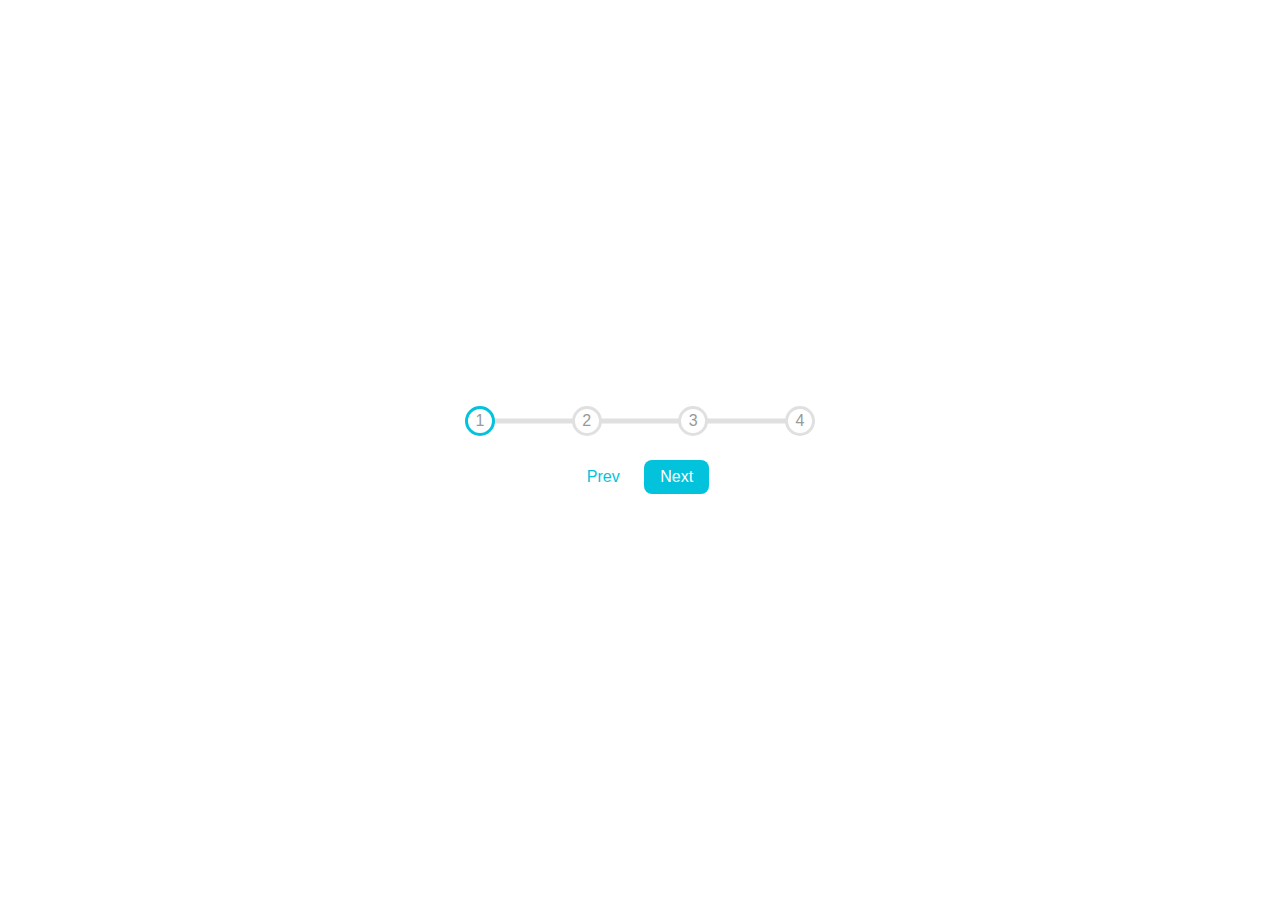
<file: 03 Day 2 - Progress Steps/index.html>
<!DOCTYPE html>
<html lang="en">
  <head>
    <meta charset="UTF-8" />
    <meta http-equiv="X-UA-Compatible" content="IE=edge" />
    <meta name="viewport" content="width=device-width, initial-scale=1.0" />
    <title>Progrss Steps</title>
    <link rel="stylesheet" href="style.css" />
  </head>
  <body>
    <div class="container">
      <div class="progress-container">
        <div class="progress" id="progress"></div>
        <div class="circle active">1</div>
        <div class="circle">2</div>
        <div class="circle">3</div>
        <div class="circle">4</div>
      </div>
      <button class="btn" id="prev" disabled>Prev</button>
      <button class="btn" id="next">Next</button>
    </div>
    <script src="script.js"></script>
  </body>
</html>
</file>
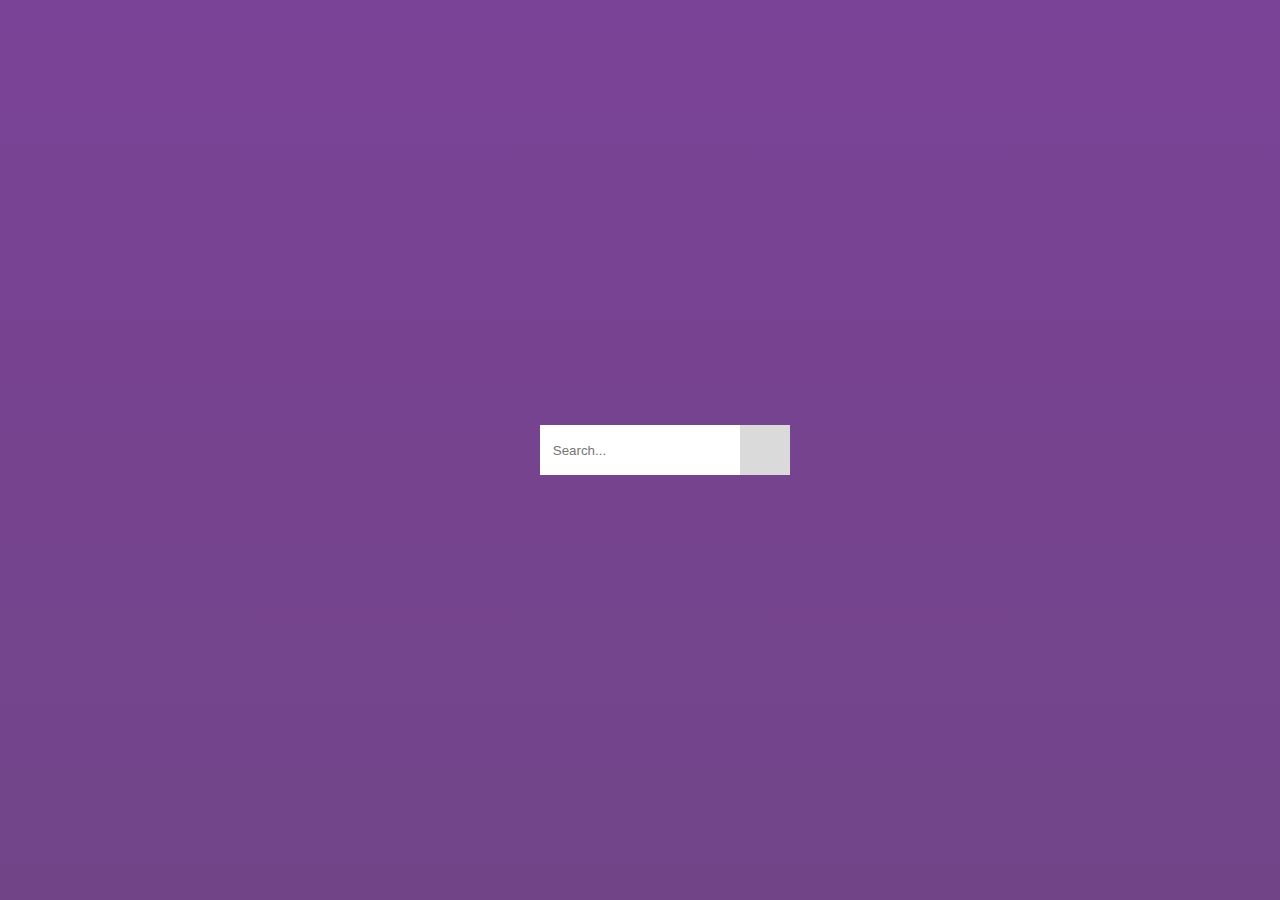
<file: 05 Day 4 - Hidden Search Widget/index.html>
<!DOCTYPE html>
<html lang="en">
  <head>
    <meta charset="UTF-8" />
    <meta http-equiv="X-UA-Compatible" content="IE=edge" />
    <meta name="viewport" content="width=device-width, initial-scale=1.0" />
    <title>Hidden Search Widget</title>
    <link
      rel="stylesheet"
      href="https://cdnjs.cloudflare.com/ajax/libs/font-awesome/5.14.0/css/all.min.css"
      integrity="sha512-1PKOgIY59xJ8Co8+NE6FZ+LOAZKjy+KY8iq0G4B3CyeY6wYHN3yt9PW0XpSriVlkMXe40PTKnXrLnZ9+fkDaog=="
      crossorigin="anonymous"
    />
    <link rel="stylesheet" href="style.css" />
  </head>
  <body>
    <div class="search active">
      <input type="text" placeholder="Search..." />
      <button type="submit">
        <i class="fas fa-search"></i>
      </button>
    </div>
    <script src="script.js"></script>
  </body>
</html>
</file>
<file: 03 Day 2 - Progress Steps/style.css>
@import url("https://fonts.googleapis.com/css2?family=Muli:ital,wght@0,100;0,300;0,400;0,500;0,700;0,900;1,100;1,300;1,400;1,500;1,700;1,900&display=swap");

* {
  box-sizing: border-box;
  margin: 0;
  padding: 0;
}

:root {
  --primary-color: #f5f5f5;
  --secendary-color: rgb(3, 194, 219);
  --white-color: #fff;
  --line-border-fill: #03c2db;
  --line-border-empty: #e0e0e0;
}

body {
  font-family: "Multi", sans-serif;
  display: flex;
  justify-content: center;
  align-items: center;
  height: 100vh;
}
.container {
  text-align: center;
}
.progress-container {
  display: flex;
  justify-content: space-between;
  position: relative;
  margin-bottom: 1.5rem;
  min-width: 100%;
  width: 350px;
}
.progress-container::before {
  content: "";
  top: 50%;
  left: 0;
  background-color: var(--line-border-empty);
  position: absolute;
  transform: translateY(-50%);
  height: 5px;
  width: 100%;
  max-width: 100%;
  border-radius: 50rem;
  z-index: -1;
}
.progress {
  background-color: var(--line-border-fill);
  position: absolute;
  left: 0;
  height: 5px;
  width: 0%;
  border-radius: 50rem;
  top: 50%;
  z-index: -1;
  max-width: 100%;
  transform: translateY(-50%);
  transition: 0.5s ease;
}
.circle {
  background-color: var(--white-color);
  color: #999;
  width: 30px;
  display: grid;
  place-items: center;
  height: 30px;
  border-radius: 50%;
  border: 3px solid var(--line-border-empty);
  transition: 0.5s ease;
}
.circle.active {
  border-color: var(--line-border-fill);
}
.btn {
  background-color: var(--secendary-color);
  color: var(--white-color);
  border: none;
  padding: 0.5rem 1rem;
  border-radius: 0.5rem;
  font-size: 1rem;
  cursor: pointer;
  transition: 0.5s ease;
  margin-left: 2px;
  margin-right: 2px;
}
.btn:active {
  transform: scale(0.95);
}

.btn:disabled {
  background-color: var(--white-color);
  color: var(--secendary-color);
  cursor: not-allowed;
}
</file>
<file: 05 Day 4 - Hidden Search Widget/style.css>
@import url("https://fonts.googleapis.com/css2?family=Muli:ital,wght@0,100;0,300;0,400;0,500;0,700;0,900;1,100;1,300;1,400;1,500;1,700;1,900&display=swap");
* {
  -webkit-box-sizing: border-box;
          box-sizing: border-box;
  margin: 0;
  padding: 0;
}

body {
  font-family: "Multi", sans-serif;
  height: 100vh;
  display: -webkit-box;
  display: -ms-flexbox;
  display: flex;
  overflow: hidden;
  -webkit-box-pack: center;
      -ms-flex-pack: center;
          justify-content: center;
  -webkit-box-align: center;
      -ms-flex-align: center;
          align-items: center;
  background: -webkit-gradient(linear, left top, left bottom, from(#7b4397), to(#714488));
  background: linear-gradient(to bottom, #7b4397, #714488);
}

.search {
  position: relative;
  height: 50px;
}

.search input {
  padding: 0 0.8rem;
  height: 50px;
  width: 50px;
  border: none;
  background-color: #fff;
  -webkit-transition: 0.5s ease;
  transition: 0.5s ease;
  outline: none;
}

.search button {
  background-color: #dadada;
  border: 0;
  cursor: pointer;
  font-size: 30px;
  position: absolute;
  top: 0;
  left: 0;
  height: 50px;
  width: 50px;
  -webkit-transition: 0.5s ease;
  transition: 0.5s ease;
}

.search button:focus {
  outline: none;
}

.search.active input {
  width: 200px;
}

.search.active button {
  -webkit-transform: translateX(200px);
          transform: translateX(200px);
}
/*# sourceMappingURL=style.css.map */
</file>
